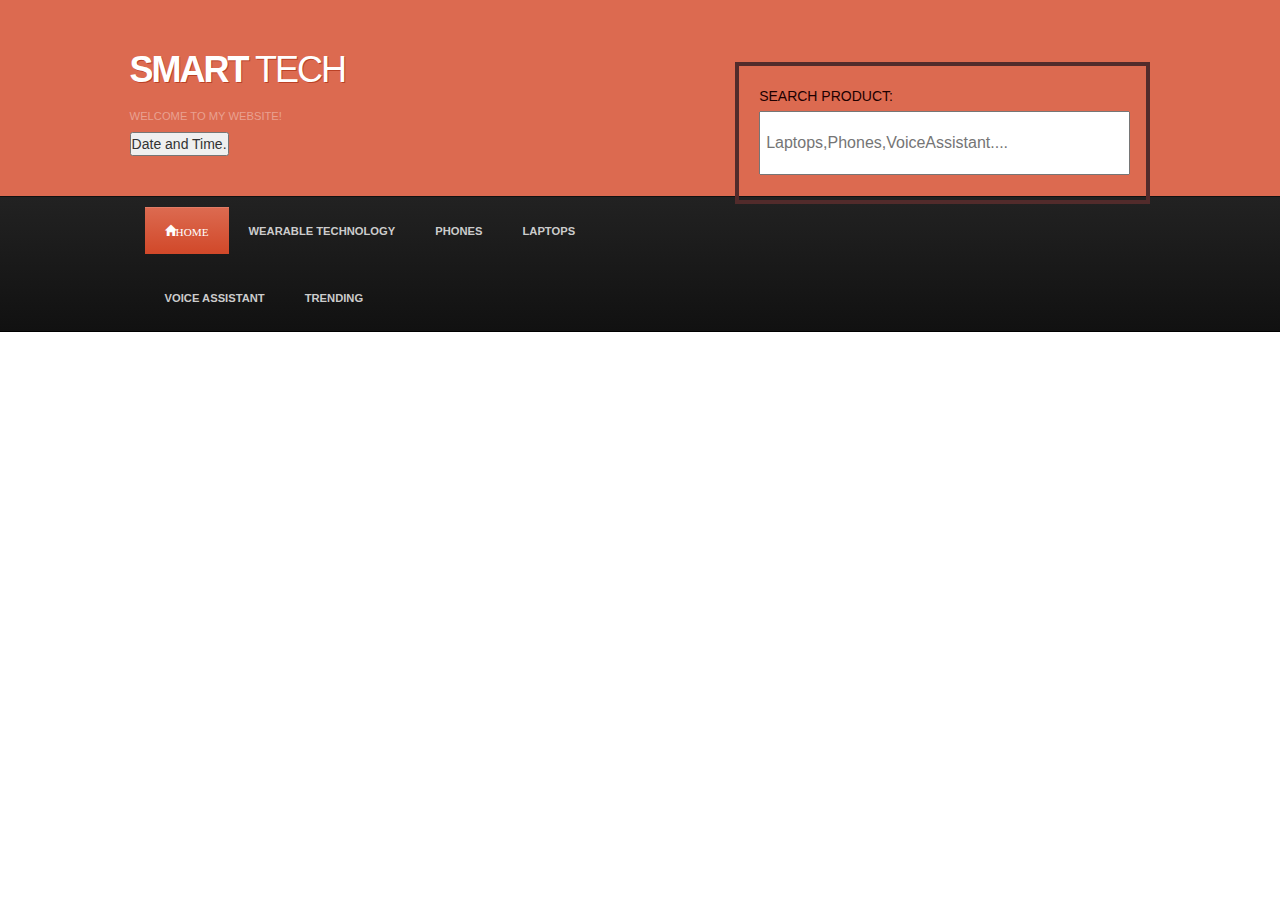
<file: Smart Portables/Header.html>
<!DOCTYPE html PUBLIC "-//W3C//DTD XHTML 1.0 Strict//EN" "http://www.w3.org/TR/xhtml1/DTD/xhtml1-strict.dtd">
<html xmlns="http://www.w3.org/1999/xhtml">

<head>
<meta http-equiv="Content-Type" content="text/html; charset=utf-8" />
<title> Smart Tech</title>
<meta name="keywords" content="" />
<meta name="description" content="" />

<link rel="stylesheet" href="https://maxcdn.bootstrapcdn.com/bootstrap/3.3.7/css/bootstrap.min.css">
<link rel="stylesheet" href="css/reset.css" type="text/css" />
<link rel="stylesheet" href="css/styles.css" type="text/css" media="screen" />
<link rel="stylesheet" type="text/css" href="hearts.css" media="screen">
<!-- <meta name="viewport" content="width=device-width, initial-scale=1"> -->
<link rel="stylesheet" href="https://maxcdn.bootstrapcdn.com/bootstrap/3.3.7/css/bootstrap.min.css">
  <script src="https://ajax.googleapis.com/ajax/libs/jquery/3.2.1/jquery.min.js"></script>
  <script src="https://maxcdn.bootstrapcdn.com/bootstrap/3.3.7/js/bootstrap.min.js"></script>

<script type="text/javascript" src="js/jquery.js"></script>
<!--<script type="text/javascript" src="js/sticky.min.js"></script>-->
<script type="text/javascript" src="js/custom.js"></script>
<!--<script src="script.js"></script>-->

<meta name="viewport" content="width=device-width, minimum-scale=1.0, maximum-scale=1.0" />
<script>
<!-- jqurey script -->
$(document).ready(function(){

	$('#myCarousel').carousel({
  interval: 3000
})

$('.carousel .item').each(function(){
  var next = $(this).next();
  if (!next.length) {
    next = $(this).siblings(':first');
  }
  next.children(':first-child').clone().appendTo($(this));
});
});
</script>
<script type="text/javascript" src="javascript.js"></script>
<style>
* {
		box-sizing : unset;
	}
	
.col-md-6{
		width : 45% ! important;
	}
</style>	
</head>

<body onload="init()">

<header >
	<div class="width">
		<h1><a href="#"><strong>Smart</strong> Tech</a></h1>

		<h2>Welcome to my website!</h2>
		<button type="button"
onclick="document.getElementById('demo').innerHTML = Date()">
Date and Time.</button>

			<div style="float: right;width: 35%;margin-top: -70px;border: 4px solid #522b2b;padding: 20px;padding-right: 30px;">
			<em style="color: #1d0000;">SEARCH PRODUCT:</em>
			<div name="autofillform">
				<input type="text" name="searchId" value="" class="input" id="searchId" onkeyup="doCompletion()" placeholder="Laptops,Phones,VoiceAssistant...." style="padding: 5px; font-size: 16px;">
				<div id="auto-row">
					<table id="complete-table" class="gridtable" style="position: absolute; width: 315px;"></table>
				</div>
			</div>
		</div>
			

<p id="demo"></p>

	</div>
	
</header>
		
<div id="header">
	<div id="menu">
		<nav id="mainnav">
			<div class="width">
				<div class="container">
					<ul>
										
						<li class="selected-item"><a href="Home" class="first"><span class="glyphicon glyphicon-home">Home</span></a></li>
						<li><a href="WearableTechnologyList">Wearable Technology</a></li>
						<li><a href="PhonesList">Phones</a></li>
						<li><a href="LaptopList">Laptops</a></li>
						<li><a href="VoiceAssistantList">Voice Assistant</a></li>
						<li><a href="Trending">Trending</a></li>
						
					</ul>
					<!--
					<div style='float: right;'>
					<ul>
						<li><a href='ViewOrder'><span class='glyphicon'>ViewOrder</span></a></li>
						<li><a href='Signup'><span class='glyphicon'>SignUp</span></a></li>
						<li><a href='Login'><span class='glyphicon'>Login</span></a></li>
						<li><a href='ViewCart'><span class="glyphicon glyphicon-shopping-cart">Cart(0)</span></a></li>
					</ul>
					</div>-->
			<!--	</ul>
			</div>
			
			</div>
		</nav>
</div>-->

  <!-- end #menu -->
 <!-- <div id='page'>
				<img src="img12.jpg" alt="Placeholder image" />
				<div class="clear"></div>
			</div>
  -->
</file>
<file: Smart Portables/css/styles.css>
@import url(http://fonts.googleapis.com/css?family=Source+Sans+Pro:300,400,700);

/** global **/
body {
	margin:0px auto;
	padding:0;
	background: #fff;
	font-family: 'Source Sans Pro', 'sans-serif';
	font-size: 1.2em;
	color:#666;
	font-weight: 300;
}
* {
	margin:0;
	padding:0;
}


/** element defaults **/
table {
	width:100%;
	text-align:left;
}
th, td {
	padding:10px;
}
th {
	color:#fff;
	font-weight: bold;
	border-top:1px solid #222;
	background-color:#2F2F2F;
}
td {
	border-bottom:1px solid #f4f4f4;
}
code, blockquote {
	display:block;
	font-family: "Courier New", Courier, monospace;
	border-left:5px solid #ddd;
	padding:10px;
	margin-bottom:20px;
}
blockquote p {
	font-style:italic;
	font-family:Georgia, "Times New Roman", Times, serif;
	margin:0;
	height: 1%;
}
img {
	max-width: 100%;
	height: auto;
}
p {
	line-height:2.0em;
	margin-bottom:20px;
}
a {
	color:#D6593D;
}
a:hover {
	color:#4E7BDC;
}
a:focus {
	outline:none;
}
a.button { 
    background-color: #DC6A50;
    background-image:linear-gradient(#DC6A50, #D14829);
    border-top: 1px solid #E17C66;
    border-radius: 5px;
    color: #FFFFFF;
    display: inline-block;
    font-weight: bold;
    padding: 13px 22px;
    font-size: 0.9em;
    text-decoration: none;
    text-transform: uppercase;
}

a.button:hover {
	background: #D14829;
}

a.button-reversed {
    background-color: #507DDC;
	background-image:linear-gradient(#668DE1, #3B6DD8);
	border-top: 1px solid #7B9DE5;
}
a.button-reversed:hover {
	background: #3B6DD8;
}


a.button-slider {
	font-size: 1.3em;
	margin: 5px 0;
	padding: 13px 22px;
}

fieldset {
	display:block;
	border:none;
	border-top:1px solid #e0e0e0;
}
fieldset legend {
	font-weight:bold;
	font-size:13px;
	padding-right:10px;
	color:#222;
}
fieldset form {
	padding-top:15px;
}
fieldset p label {
	float:left;
	width:150px;
	font-family: 'Source Sans Pro', 'sans-serif';
}
fieldset form input, fieldset form select, fieldset form textarea {
	padding:5px;
	color:#333333;
	font-size:13px;
	font-family: 'Source Sans Pro', 'sans-serif';
	border:1px solid #ddd;
}
fieldset form input.formbutton {
border:none;
    background-color: #D7593C;
    border-radius: 5px;
    color: #FFFFFF;
    display: inline-block;
    font-weight: bold;
    padding: 8px 22px;
    margin-left: 150px;
    font-size: 0.9em;
    letter-spacing: 1px;
    text-decoration: none;
    text-transform: uppercase;
}
form.searchform input {
  	font-size: 1.1em;
    	padding: 10px 2%;
	width: 96%;
	background-color: #fff;
	display: block;
	color: #999;
	border: 1px solid #ccc;
	font-family: 'Source Sans Pro', 'sans-serif';
}

form.searchform p {
	margin: 5px 0 0;
}

h1 {
	font-size:3em;
	padding-bottom: 10px;
}
h2 {
	color:#444;
	font-size:1.8em;
	text-transform: uppercase;
	font-weight:bold;
	padding:0 0 10px;
	margin:0;
	letter-spacing: -1px;
}
h3 {
	/*color:#D85E43;
	font-weight: bold;
	font-size:1.6em;
	padding-bottom:10px;
	text-transform: uppercase;*/
	color: #7543d8;
	font-weight: bold;
	font-size:1.6em;
	padding-bottom:10px;
	text-transform: capitalize;
}
h4 {
	padding-bottom:10px;
	font-size:1.4em;
	font-weight: bold;
	color:#527EDC;
}
h5 {
	padding-bottom:20px;
	font-size:1.2em;
	color:#666666;
}
ul, ol {
	padding: 0;
	margin:0 0 35px 35px;
	list-style: disc;
}
li {
	padding:5px 0;
}


/** wrapper **/
div#wrapper {
	margin:0px auto;
	padding:0;
}

.width {
	width: 79.75%;
	margin: 0 auto;
}




/** header **/
header {
	padding:30px 0 30px;
	margin:0 auto;
	background-color: #DC6A50;
}
header h1 { 
	padding-bottom: 0;
	text-align: left;
}

header h1 a,
header h1 a:hover,
header h1 a:visited {
	color: #fff !important;
	font-weight: 300;
	text-decoration: none;
	text-shadow: 1px 1px 0 #BB4125;
	letter-spacing: -2px;
	text-transform: uppercase;
}

header h1 a strong { font-weight: bold; }

header h2 {
	color:#E9A190;
	text-align: left;
	font-size: 0.8em;
	font-weight: normal;
	padding-bottom:0;
	letter-spacing:0;
	text-transform: uppercase;
}

nav#mainnav {
	background-color: #222;
	background-image:linear-gradient(#222, #111);
	border-top: 1px solid #111;
	border-bottom: 1px solid #000;
}

nav#mainnav ul {
	padding: 0;
	margin: 0;
	list-style: none;
}
nav#mainnav ul li {
	border-bottom:none;
	padding: 10px 0;
	display: block;
	float: left;
}
nav#mainnav li.selected-item a,
nav#mainnav li.selected-item a:hover {
	color:#fff;
	font-weight:bold;
	background-color: #DC6A50;
	background-image:linear-gradient(#DC6A50, #D14829);
	border-top: 1px solid #E17C66;
}
nav#mainnav li a:hover {
	color: #fff;
	text-decoration:none;
}
nav#mainnav li a {
	color: #ccc;
	float: left;
	display: block;
	padding: 15px 20px;
	border-top: 1px solid transparent;
	text-align: center;
	text-transform: uppercase;
	font-weight: bold;
	font-size: 0.8em;
	text-decoration: none;
	
}


/** intro **/
.intro {
	background-image: url('../img.jpg');
	background-position: bottom;
	padding: 100px 0;
}

.intro .width {
	margin-bottom: 0;
	color: #fff;
}

.intro h2 {
	color: #fff;
}


/** body **/
section#body {
	padding: 0;
	background: #ddd;
}


/** content+sidebar styles **/
section#content {
	width: 70%;
	padding: 5px 10% 5px 1%;
	background-color: #DC6A50;
}
.column-left {
	float:left;
}
.column-right {
	float:right;
}
aside#sidebar {
//	width:22.75%;
//	padding:5px 0.25% 5px 10%;
	font-size: 0.8em;
	
}


aside#sidebar .block {
	padding: 25px 0px;
}

aside#sidebar p.text-block {
	border-radius: 10px;	
	margin-bottom: 0;
	padding: 10px;
	line-height: 1.7em;
	border: 1px solid #777;
	background-color: #999;
	color: #555;
}

aside#sidebar p.text-block a {
	color: #555;
}

aside#sidebar p.text-block a.readmore {
	font-weight: bold;
}

aside#sidebar p.coloured-text-block {
	background-color: #DC6A50;
	border-color: #D8583B;
	color: #DC6A50;
}

aside#sidebar p.coloured-text-block a {
	color: #fff;
}

aside#sidebar h4 { 
	color:#999;
	text-shadow: 1px 1px 0 #eee;
	font-size: 1.6em;
	text-transform:uppercase;
	font-weight:bold;
	margin:0;
}
aside#sidebar a {
	color: #555;
}
aside#sidebar a:hover {
	color: #111;
}
aside#sidebar ul {
	list-style: none;
	margin: 0;
}
aside#sidebar ul li {
	padding: 7px 0px;
}

.responsive-buttons { display: none; }

article {
    padding: 0px 100px;
	font-size: 0.95em;
border-bottom: 1px solid #eee;
 }

article h2 {
    padding-bottom: 0;
   font-size: 2.0em;
}

article .article-info {
  color: #CCC;
font-size: 0.8em;
padding: 0px 0px 10px;
}

article .article-info a { 
	color: #ccc;
}



/** footer **/
footer {
	margin:0px auto;
	background: #222;
	font-size: 0.85em;
	text-align: center;
}

footer p {
	text-align: center;
	color: #ccc;
	font-size: 0.9em;
	margin: 0;
	padding: 0;
	
}

footer p a {
	color: #ccc;
	font-weight: bold;
}

.footer-content {
	padding: 20px 25px 30px;
	text-align: center;
}

footer .footer-content ul {
	width: 25%;
	list-style: none;
	margin: 0;
	padding: 0;
	float: center;
}

footer .footer-content li {
	padding: 5px 5px;
}

footer .footer-content li a, footer .footer-content h4 {
}

footer .footer-content li a {
 color: #505050;
	border-bottom-color:#505050;
    text-align: center;
}

footer .footer-content li {
 color: #505050;
	line-height: 1.5em;
font-size: 0.95em;
text-align: center;
}

footer .footer-content li a:hover { 
	color: #909090;
	text-align: center;
	border-bottom-color:#909090;
}

footer .footer-content h4 {
   color: #ddd;
    font-size: 1.6em;
    font-weight: bold;
    padding-bottom: 10px;
	text-align: center;
}

footer .footer-bottom {
	padding: 10px;
	text-align: center;
	background-color: #000;
}

footer .footer-bottom p {
	text-align: center;
}

footer .footer-bottom p, footer .footer-bottom p a {
	color: #666;
	border-bottom-color: #666;
}




/** clear fix **/
.clear:after {
	display: block;
	clear: both;
	visibility: hidden;
	line-height: 0;
	height: 0;
}
 
.clear {
	clear: both;
	display: block;
}

.hide {
	display: none;
}

.show {
	display: block;
}

.align-left {
	text-align: left;
}
.align-right {
	text-align: right;
}
.align-center {
	text-align: center;
}

.responsive-buttons a, 
.responsive-buttons a:hover {
	color: #ccc;
	display: block;
	padding: 15px 20px;
	text-align: center;
	text-transform: uppercase;
	font-weight: bold;
	font-size: 0.8em;	
	background-color: #ccc; 
	border: 1px solid #c0c0c0;
	text-decoration: none;
	
}



@media screen and (max-width: 600px) {

	body { font-size: 0.9em; }	


	.width { width:auto; padding-left: 10px; padding-right: 10px; }

	.column-left, .column-right { margin:0 5px; }
	
	section#content, aside#sidebar { position: relative; float: none; width: auto; padding: 2%;  }
	
	.responsive-sidebar-hide { display: none; }

	.responsive-buttons { display: block; }

	div.intro { padding: 10px 0; }
	
	.intro p { margin-left: 0; }

	footer .footer-content ul { margin-bottom: 15px; }

	footer .footer-content ul.endfooter { margin-bottom: 0px; }


	footer .footer-content ul { width: auto; float: none; }


}


@media screen and (max-width: 450px) {

	body { font-size: 0.8em; }


	header, header h1 a, header h1 a:hover { text-align: center; padding: 10px 0; font-size: 1.1em; }
	
	header h1 { text-align: center; }

	header h2 { display: none; }

	nav#mainnav ul li a   { display: block; margin-top: 0; padding: 8px 1em; }

	aside#sidebar nav#mainnav ul li { padding: 2px 0; }
}
/* Products Display on the Main Content Screen */
.post {
	width: 1025px;
	margin-bottom: 20px;
	padding: 20px 0px;
	background: #FFFFFF;
	border-radius: 5px;
}

/* Decoration for Title of Products in the Main Content Screen */

.post .title {
	height: 44px;
	padding: 0px 20px;
	font-family: Georgia, "Times New Roman", Times, serif;
}

/* Decoration for Product Title Links in the Main Content Screen */

.post .title a {
	letter-spacing: -1px;
	text-decoration: none;
	font-size: 30px;
	color: #238EC6;
}

/* Decoration for Products Display in the Main Content Screen */

.post .meta {
	height: 32px;
	margin-top: -10px;
	margin-left: 2px;
	padding: 4px 30px 6px 20px;
	background: url(images/site/1.png) repeat-x left bottom;
	background-size: fill;
	font-family: Arial, Helvetica, sans-serif;
	font-weight: normal;
	font-size: 10px;
	color: #66665E;
}

/* Decoration for Products Display with span Tags*/

.post .meta span {
	display: block;
	margin-top: -10px;
}

.post .entry {
	padding: 10px 20px;
	overflow-x: auto;
	
}

.post .links {
	background: #90BF35;
	border: 1px solid #5F817E;
}

/* Decoration for Different Products in Game Speed Store. */

.post .links {
	display: block;
	width: 120px;
	height: 18px;
	margin: 0px 0px 4px 0px;
	padding: 3px 0px 0px 40px;
	text-decoration: none;
	font-family: Arial, Helvetica, sans-serif;
	font-size: 11px;
	text-decoration: none;
	font-weight: bold;
	color: #FFFFFF;
}

/* Decoration for Products Reviews in the Main Content Screen */
.post .comments {
	display: block;
	width: 120px;
	height: 18px;
	margin: 0px;
	padding: 3px 0px 0px 40px;
	background: #90BF35;
	border: 1px solid #5F817E;
	text-decoration: none;
	font-family: Arial, Helvetica, sans-serif;
	font-size: 11px;
	text-decoration: none;
	font-weight: bold;
	color: #FFFFFF;
}

/*  Items in the Store Display */

#shop_item {
	border-radius: 5px;
	border: 1px solid #000;
	padding: 4px;
	width: 200px;
	margin-left: auto;
	margin-right: auto;
	
	
}

/*  Unordered List of Items in the Store Display */

#shop_item ul {
	margin: 0;
	padding: 0;
	list-style: none;
	border: none;
	
}

/*  Unordered List of Items and List Tags in the Store Display */

#shop_item ul li {
	margin-bottom: 5px;
	margin-top: 6px;
}

/*  Image Display of Products in the Store  */

#shop_item #item img {
	display: block;
	width: 180px;
	height: 160px;
	margin-left: auto;
	margin-right: auto;
	
}

/* Decoration for Display of Products in the Store  */

#shop_item strong {
	display: block;
	text-align: center;
	margin-bottom: 5px;
	
}

/* Border Decoration for Display of Products in the Store  */

#shop_item #item {
	border: 1px solid #000;
	
}

/* Heading Tag for Display of Products in the Store  */

#shop_item h3 {
	text-align: center;
	font-size: 15px;
	margin-bottom: 0;
	
}

/* Button Decoration for Display of Products in the Store  */

#shop_item button {
	width: 100%;
	margin-bottom: 6px;
	overflow-x: scroll;
	
}

/* Best Seller Products display on Home Screen*/

#bestseller {
	width: 100%
}

/* Best Seller Products display Table Data Decoration*/

#bestseller td {
	padding-bottom: 20px;
}

/* Buy Now buttons  Decoration for Products in Game Speed*/

.btnbuy {
	-webkit-border-radius: 5;
	-moz-border-radius: 5;
	border-radius: 5px;
	font-family: Arial;
	color: #ffffff;
	font-size: 15px;
	background: #3498db;
	padding: 5px 10px 5px 10px;
	text-decoration: none;
	display: block;
	text-align: center;
	margin-left: auto;
	margin-right: auto;
}

/* Review Buttons Decoration for Products in Game Speed*/

.btnreview {
	-webkit-border-radius: 5;
	-moz-border-radius: 5;
	border-radius: 5px;
	font-family: Arial;
	color: #ffffff;
	font-size: 15px;
	background: #3498db;
	padding: 5px 10px 5px 10px;
	text-decoration: none;
	display: block;
	text-align: center;
	margin-left: auto;
	margin-right: auto;
}

/* Buy and Review Buttons Decoration for Products with :hover tags*/

.btnbuy:hover,.btnreview:hover {
	background: #3cb0fd;
	text-decoration: none;
}

/* Product Search Box Decoration ( Upper Right Corner)  */

.input {
	width: 100%;
	height: 50px;
	margin: 5px;
	margin-left: 0px;
}

/* Cart Details Table ( Table Displayed During Check Out)  */

table.gridtable {
	font-family: verdana, arial, sans-serif;
	font-size: 11px;
	color: #333333;
	border-width: 1px;
	border-color: #666666;
	border-collapse: collapse;
	margin-bottom:50px;
}

/* Decoration for Cart Details with Table Head Tags */

table.gridtable th {
	border-width: 1px;
	padding: 8px;
	border-style: solid;
	border-color: #666666;
	background-color: #dedede;
}

/* Decoration for Cart Details with Table Data Tags */

table.gridtable td {
	border-width: 1px;
	padding: 8px;
	border-style: solid;
	border-color: #666666;
	background-color: #ffffff;
}
/* style for prev annd next button of carousel */

.prev, .next {
  cursor: pointer;
  position: absolute;
  top: 50%;
  width: auto;
  margin-top: -22px;
  padding: 16px;
  color: white;
  font-weight: bold;
  font-size: 18px;
  transition: 0.6s ease;
  border-radius: 0 3px 3px 0;
}



.container {
  width:auto !important;
	height:auto !important;
	position:relative;
	overflow:hidden;
}

li a, .dropbtn {
    display: inline-block;
    color: white;
    text-align: center;
    padding: 14px 16px;
    text-decoration: none;
}

li a:hover, .dropdown:hover .dropbtn {
    background-color: red;
}

li.dropdown {
    display: inline-block;
}

.dropdown-content {
    display: none;
    position: absolute;
    background-color: #f9f9f9;
    min-width: 160px;
    box-shadow: 0px 8px 16px 0px rgba(0,0,0,0.2);
    z-index: 1;
}

.dropdown-content a {
    color: black;
    padding: 12px 16px;
    text-decoration: none;
    display: block;
    text-align: left;
}

.dropdown-content a:hover {background-color: #f1f1f1}

.dropdown:hover .dropdown-content {
    display: block;
}
</file>
<file: Smart Portables/hearts.css>
body
{
background-size: 1400px 700px;
font-family: "Lucida Grande", Arial, Sans-Serif; 
background: pink;
}

h1
{
text-align: center; 
color: aqua; 
font-size: 250% 250%
font-family: Helvetica;
 
 font-weight: 100;

}

*{ margin: 0; padding: 0; }

a								
{ text-decoration: none; outline: none; }

a img							
{ border: none; }

h2								
{
font-family: Georgia, Serif; 
font-size: 36px; 
text-align: center; 
font-weight: normal; 
}

#page-wrap						
{ 
background: white; 
width: 960px; 
margin: 0 auto; 
padding: 50px 0; 
}

#cssmenu,
#cssmenu ul,
#cssmenu ul li,
#cssmenu ul li a 
{
  margin: 0;
  padding: 0;
  border: 0;
  list-style: none;
  line-height: 1;
  display: block;
  position: relative;
  -webkit-box-sizing: border-box;
  box-sizing: border-box;
}
#cssmenu {
  width: 350px;
  font-family: Helvetica, Arial, sans-serif;
  color: #ffffff;
}
#cssmenu ul ul {
  display: none;
}
.align-right {
  float: right;
}
#cssmenu > ul > li > a {
  padding: 30px 40px;
  border-left: 1px solid #1682ba;
  border-right: 1px solid #1682ba;
  border-top: 1px solid #1682ba;
  cursor: pointer;
  z-index: 2;
  font-size: 20px;
  font-weight: bold;
  text-decoration: none;
  color: yellow;
  text-shadow: 0 1px 1px rgba(0, 0, 0, 0.35);
  background: red;
  background: -webkit-linear-gradient(red, #FF99FF);
  box-shadow: inset 0 1px 0 rgba(255, 255, 255, 0.15);
}
#cssmenu > ul > li > a:hover,
#cssmenu > ul > li.active > a,
#cssmenu > ul > li.open > a {
  color: #eeeeee;
  background: #FF99FF;
  background: -webkit-linear-gradient(#FF99FF, #1992d1);
}
#cssmenu > ul > li.open > a {
  box-shadow: inset 0 1px 0 rgba(255, 255, 255, 0.15), 0 1px 1px rgba(0, 0, 0, 0.15);
  border-bottom: 1px solid #1682ba;
}
#cssmenu > ul > li:last-child > a,
#cssmenu > ul > li.last > a {
  border-bottom: 1px solid #1682ba;
}
.holder {
  width: 0;
  height: 0;
  position: absolute;
  top: 0;
  right: 0;
}
.holder::after,
.holder::before {
  display: block;
  position: absolute;
  content: "";
  width: 6px;
  height: 6px;
  right: 20px;
  z-index: 10;
  -webkit-transform: rotate(-135deg);
}
.holder::after {
  top: 17px;
  border-top: 2px solid #ffffff;
  border-left: 2px solid #ffffff;
}
#cssmenu > ul > li > a:hover > span::after,
#cssmenu > ul > li.active > a > span::after,
#cssmenu > ul > li.open > a > span::after {
  border-color: #eeeeee;
}
.holder::before {
  top: 18px;
  border-top: 2px solid;
  border-left: 2px solid;
  border-top-color: inherit;
  border-left-color: inherit;
}
#cssmenu ul ul li a {
  cursor: pointer;
  border-bottom: 1px solid #CC0066;
  border-left: 1px solid #CC0066;
  border-right: 1px solid #CC0066;
  padding: 20px 20px;
  z-index: 1;
  font-size: 15px;
  color: #eeeeee;
  background: #92969C;
  box-shadow: inset 0 1px 0 rgba(255, 255, 255, 0.1);
}
#cssmenu ul ul li:hover > a,
#cssmenu ul ul li.open > a,
#cssmenu ul ul li.active > a {
  background: #991F5C;
  color: #ffffff;
}
#cssmenu ul ul li:first-child > a {
  box-shadow: none;
}
#cssmenu ul ul ul li:first-child > a {
  box-shadow: inset 0 1px 0 rgba(255, 255, 255, 0.1);
}
#cssmenu ul ul ul li a {
  padding-left: 3px;
}
#cssmenu > ul > li > ul > li:last-child > a,
#cssmenu > ul > li > ul > li.last > a {
  border-bottom: 0;
}

#cssmenu > ul > li > ul > li.open:last-child > a,
#cssmenu > ul > li > ul > li.last.open > a {
  border-bottom: 1px solid #CC0066;
}

#cssmenu > ul > li > ul > li.open:last-child > ul > li:last-child > a {
  border-bottom: 0;
}


.nav {
	margin: 0px;
	
padding: 0px;
	
list-style: none;
}



.nav li 
{
	
float: left;
	
width: 160px;
	
position: relative;

}



.nav li a {
	
background: #333;
	
color: #fff;
	
display: block;
	
padding: 7px 8px;
	
text-decoration: none;
	
border-top: 1px solid #069;

}

.nav li a:hover 
{
	
color: #069;
}




.nav ul {
	display: none;
	
list-style: none;
	
padding: 0px;

}



.nav ul li 
{
	
width: 160px;
	
float: left;
}


.nav ul a {
	display: block;
	
height: 15px;
	
padding: 7px 8px;
	
color: #fff;
	
text-decoration: none;
	
border-bottom: 1px solid #222;
}



.nav ul li a:hover
 {
	
color: #069;
		
position: absolute;
	
margin-left: 0px;


}
</file>
